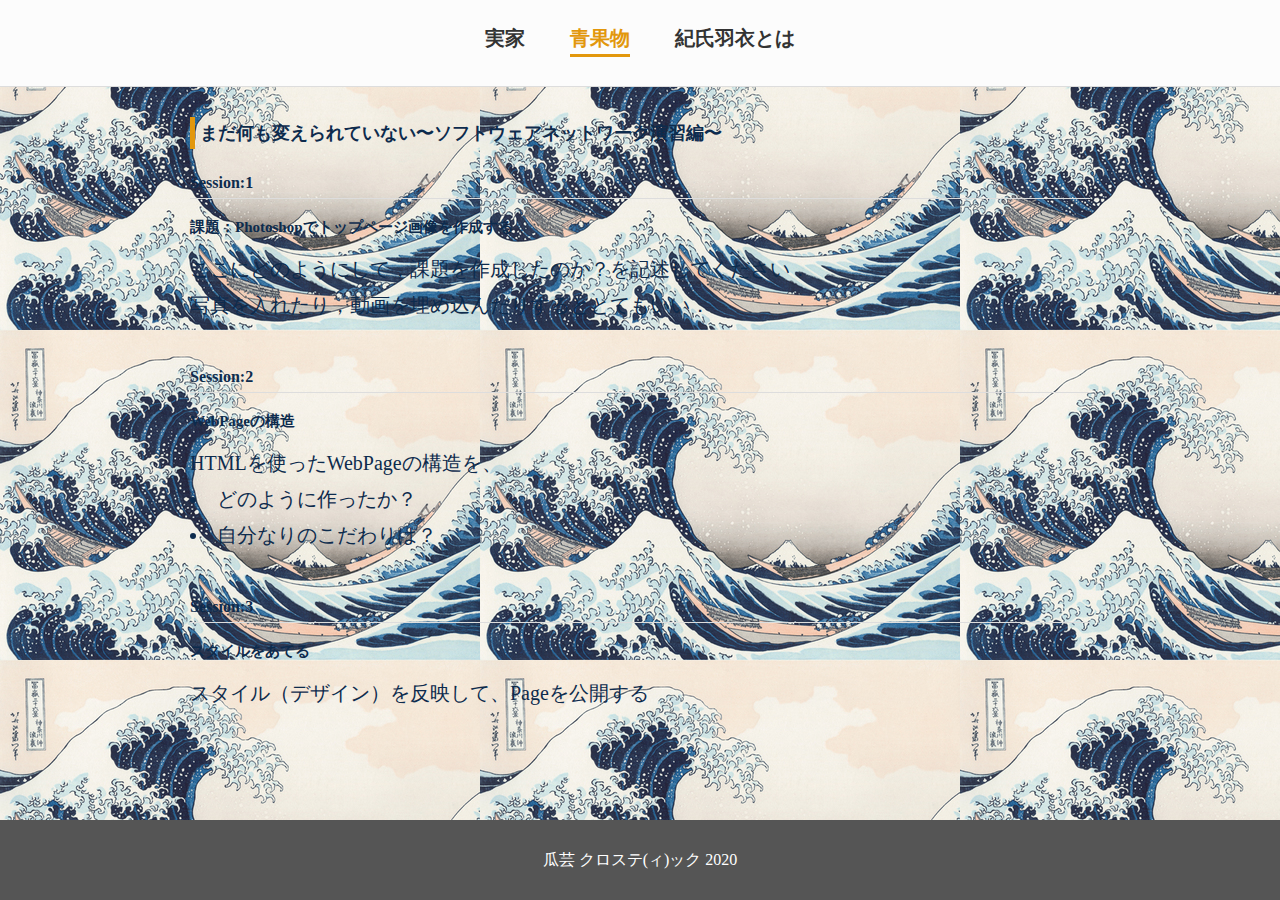
<file: studyprogress-sample/subjects/swnwb1.html>
<!DOCTYPE html>
<html lang="ja" dir="ltr">
<head>
<meta charset="utf-8">
<meta name="viewport" content="width=device-width, initial-scale=1.0">
<meta http-equiv="X-UA-Compatible" content="ie=edge">
<title>8213hanindex</title>
<link rel="stylesheet" href="../assets/css/common.css">
<link rel="stylesheet" href="../assets/css/custom.css">
</head>
<body class='subject_page'>
<div id='wrapper'>
<header>
<nav id='main_nav'>
<ul>
<li><a href="../index.html">実家</a></li>
<li><span>青果物</span></li>
<li><a href="../cv.html">紀氏羽衣とは</a></li>
</ul>
</nav>
</header>
<main>
<h1>まだ何も変えられていない〜ソフトウェアネットワーク演習編〜</h1>
<div class="session">
<h2>Session:1</h2>
<h3>課題：Photoshopでトップページ画像を作成する</h3>
<p>
ここにどのようにして，課題を作成したのか？を記述してください．
<br>写真を入れたり，動画を埋め込んだりするととてもいい．
</p>
</div>
<div class="session">
<h2>Session:2</h2>
<h3>WebPageの構造</h3>
<p>HTMLを使ったWebPageの構造を、</p>
<ul>
<li>どのように作ったか？</li>
<li>自分なりのこだわりは？</li>
</ul>
</div>
<div class="session">
<h2>Session:3</h2>
<h3>スタイルをあてる</h3>
<p>スタイル（デザイン）を反映して、Pageを公開する</p>
</div>
</main>
<footer>
<p>瓜芸 クロステ(ィ)ック 2020
</p>
</footer>
</div>
</body>
</html>
</file>
<file: studyprogress-sample/assets/css/common.css>
html {
  color: rgb(13, 43, 77);
  background-image: url(../images/hokusai.jpeg);
  font-size: 20px;
  line-height: 1.8;
  }
  *{
  margin:0;
  padding:0;
  box-sizing: border-box;
  }
  img{
  max-width: 50%;
  height:auto;
  }
  a{
  color:#333;
  }
  li{
  list-style-position: inside;
  }
  
  .mb_s{
  margin-bottom: 10px;
  }
  .mb_m{
  margin-bottom: 20px;
  }
  .mb_l{
  margin-bottom: 40px;
  }
</file>
<file: studyprogress-sample/assets/css/custom.css>
/* body{
    font-family: Meiryo,sans-serif;
    font-weight: bold;
    color: #00ff00;
    letter-spacing: 5px;
    line-height: 2;
} */


h1{
    font-size: 18px;
    border-left: #e2970c solid 5px;
    padding-left: 5px;
    margin-bottom:20px;
}

h2{
    font-size: 16px;
    margin-bottom:15px;
}

h3{
    font-size: 15px;
    margin-bottom:10px;
}

html,
body,
#wrapper{
    min-height: 100%;
    
}




@media screen and (min-width:481px) { 
    #wrapper{
        padding-bottom: 80px;
    }
}

@media screen and (max-width:480px) { 
    #wrapper{
        padding-top: 60px;
    }
}

ul,ol{
    margin-bottom: 10px;
}

/*======================================================
header
======================================================*/
header {
    border-bottom: 1px solid #ddd;
    background-color: #fcfcfc;
    position:relative;
}

@media screen and (max-width:480px) { 
    header{
       position: fixed;
       width:100%;
       top:0;
       z-index: 1;
    }
}


#main_nav{
    text-align: center;
    padding: 20px;
}

#main_nav li{
    display:inline-block;
}

#main_nav li a,
#main_nav li span{
    font-size:20px;
    text-decoration: none;
    margin:0 20px;
    padding-bottom: 5px;
    font-weight: bold;
}

#main_nav li a:hover,
#main_nav li span{
    color:#e2970c;
    
}

#main_nav li span{
    border-bottom: 3px solid #e2970c;
}


@media screen and (max-width:480px) { 
    #main_nav{
        padding: 10px;
    }


    #main_nav li a,
    #main_nav li span{
        font-size:15px;
        margin:0 10px;
    }
}


/*======================================================
main
======================================================*/

main{
    padding:30px 50px;
    max-width: 1000px;
    margin: 0 auto;
    position: relative;
    z-index: 0;
}

@media screen and (max-width:480px) { 
    main{
        padding:30px 20px;
    }
}


.main_pic{
    text-align: center;
    margin-bottom: 30px;
}

.sub_pic{
    display:inline-block;
    padding: 10px;
    border: 1px solid #ccc;
}

.sub_pic img{
    display:block;
}

.main_pic img{
    display: block;
    margin: 0 auto;
    border-radius: 10px;
}

.session,
.period{
    margin-bottom: 40px;
}

.session h2{
    border-bottom: 1px solid #ddd;
}


.youtube{
    position:relative;
    width:100%;
    padding-top:56.25%;
    margin-bottom: 20px;
}
.youtube iframe{
    position:absolute;
    top:0;
    right:0;
    width:100%;
    height:100%;
}



body.index_page h1{
    border: none;
    text-align: center;
    font-size: 26px;
}

/*======================================================
footer
======================================================*/
footer{
    background-color: #555;
    color:#fff;
    font-size: 80%;
    padding:10px;
    min-height:80px;

    display: flex;
    align-items: center;
    justify-content: center;

   
}


@media screen and (min-width:481px) { 
    footer{
        position: fixed;
        bottom:0;
        width:100%;
    }
}
</file>
